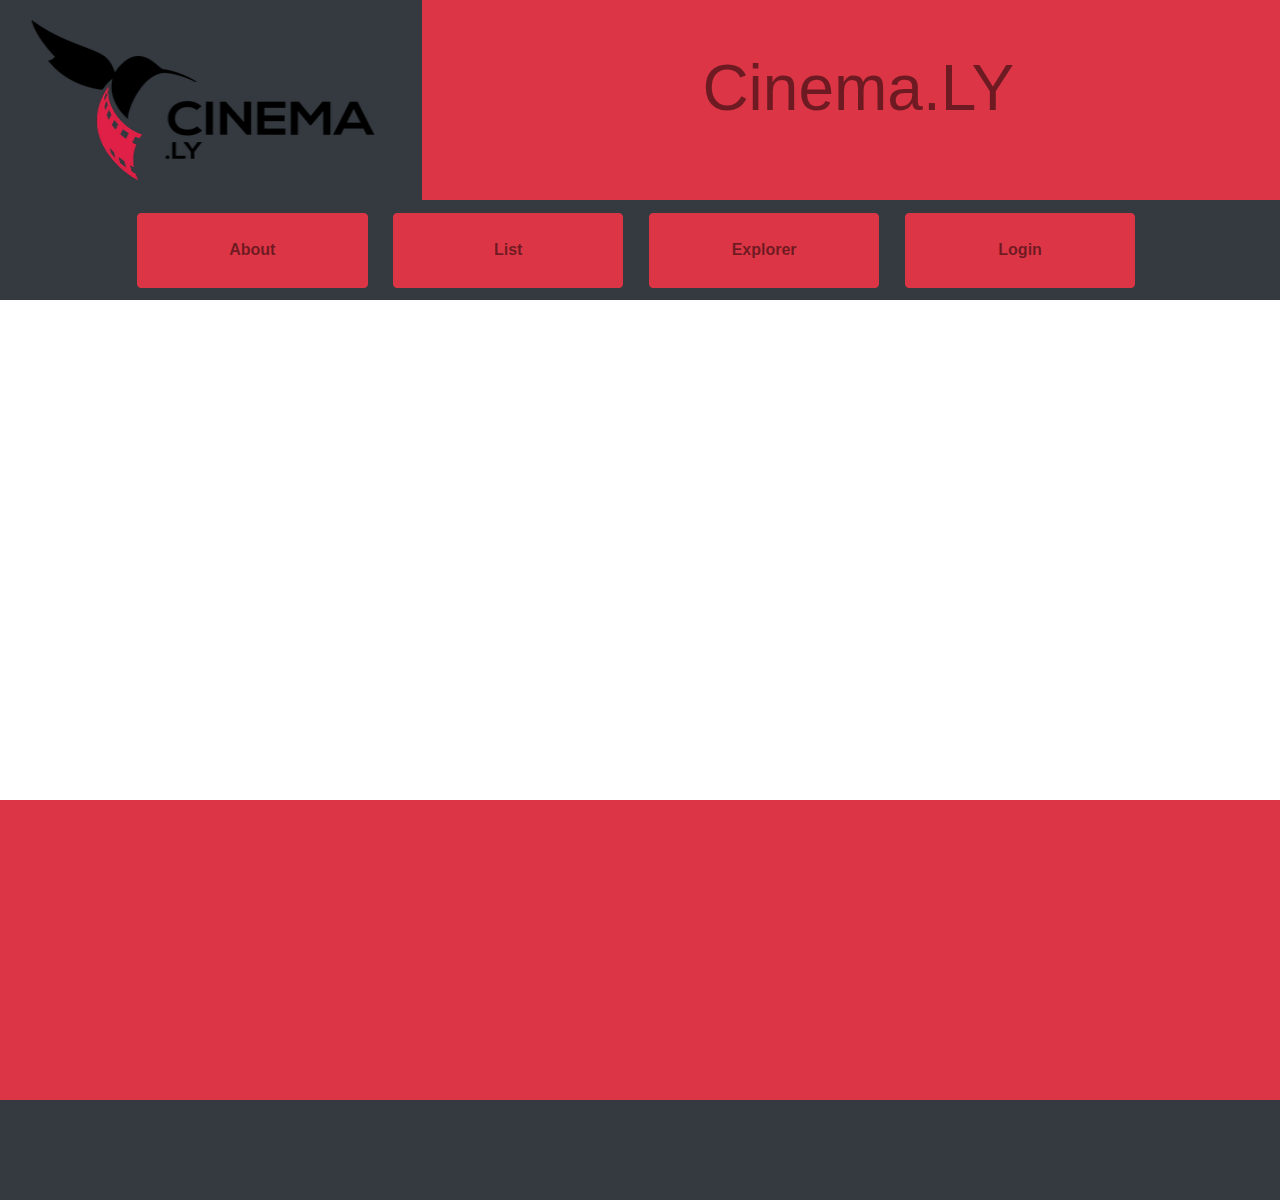
<file: index.html>
<!DOCTYPE html5>
<html lang="en">
<head>
    <meta charset="UTF-8">
    <meta http-equiv="X-UA-Compatible" content="IE=edge">
    <meta name="viewport" content="width=device-width, initial-scale=1.0">
    <title>Document</title>
</head>
<body>
    
</body>
</html>
<html lang="en">
<head>
    <meta charset="UTF-8">
    <meta http-equiv="X-UA-Compatible" content="IE=edge">
    <meta name="viewport" content="width=device-width, initial-scale=1.0">
    
    <link rel="stylesheet" href="https://maxcdn.bootstrapcdn.com/bootstrap/4.5.2/css/bootstrap.min.css">
    <!-- jQuery library -->
    <script src="https://ajax.googleapis.com/ajax/libs/jquery/3.5.1/jquery.min.js"></script>
    <!-- Popper JS -->
    <script src="https://cdnjs.cloudflare.com/ajax/libs/popper.js/1.16.0/umd/popper.min.js"></script>
    <!-- Latest compiled JavaScript -->
    <script src="https://maxcdn.bootstrapcdn.com/bootstrap/4.5.2/js/bootstrap.min.js"></script>
    
    <link rel="stylesheet" href="style.css">
    
    <title>Document</title>
</head>
<body>
        <div class = "fluid-container">
            <section>
                <div class="row upper_nav">
                    <div class = "badge-dark col-sm-4">
                        <img id = "main_logo_img" src="logo.png" alt="Logo bird here">
                    </div>
                    <div id="main_header_div" class = "col-sm-8 badge-danger">
                        <h1 id ="main_header" class = "text-black-50">Cinema.LY</h1>
                    </div>
                </div>
                <nav>
                    <div class = "row lower_nav bg-dark">
                        <div class = "lower_nav_btn_collection">
                            <button class = "lower_nav_btn btn btn-danger text-black-50" onclick="go_home();"><b>About</b></button>
                            <button class="lower_nav_btn btn btn-danger text-black-50" onclick="go_list();"><b>List</b></button>
                            <button class = "lower_nav_btn btn btn-danger text-black-50" onclick="go_explorer();"><b>Explorer</b></button>
                            <button class = "lower_nav_btn btn btn-danger text-black-50" onclick="go_login();"><b>Login</b></button>
                        </div>
                    </div>
                </nav>
            </section>
        </div>


        <footer>
            <div class = "fluid-container footer bg-danger">
                <div class = "footer_black_outline bg-dark">
                    
                </div>
            </div>
         </footer>


        <script src="script.js"></script>
</body>
</html>
</file>
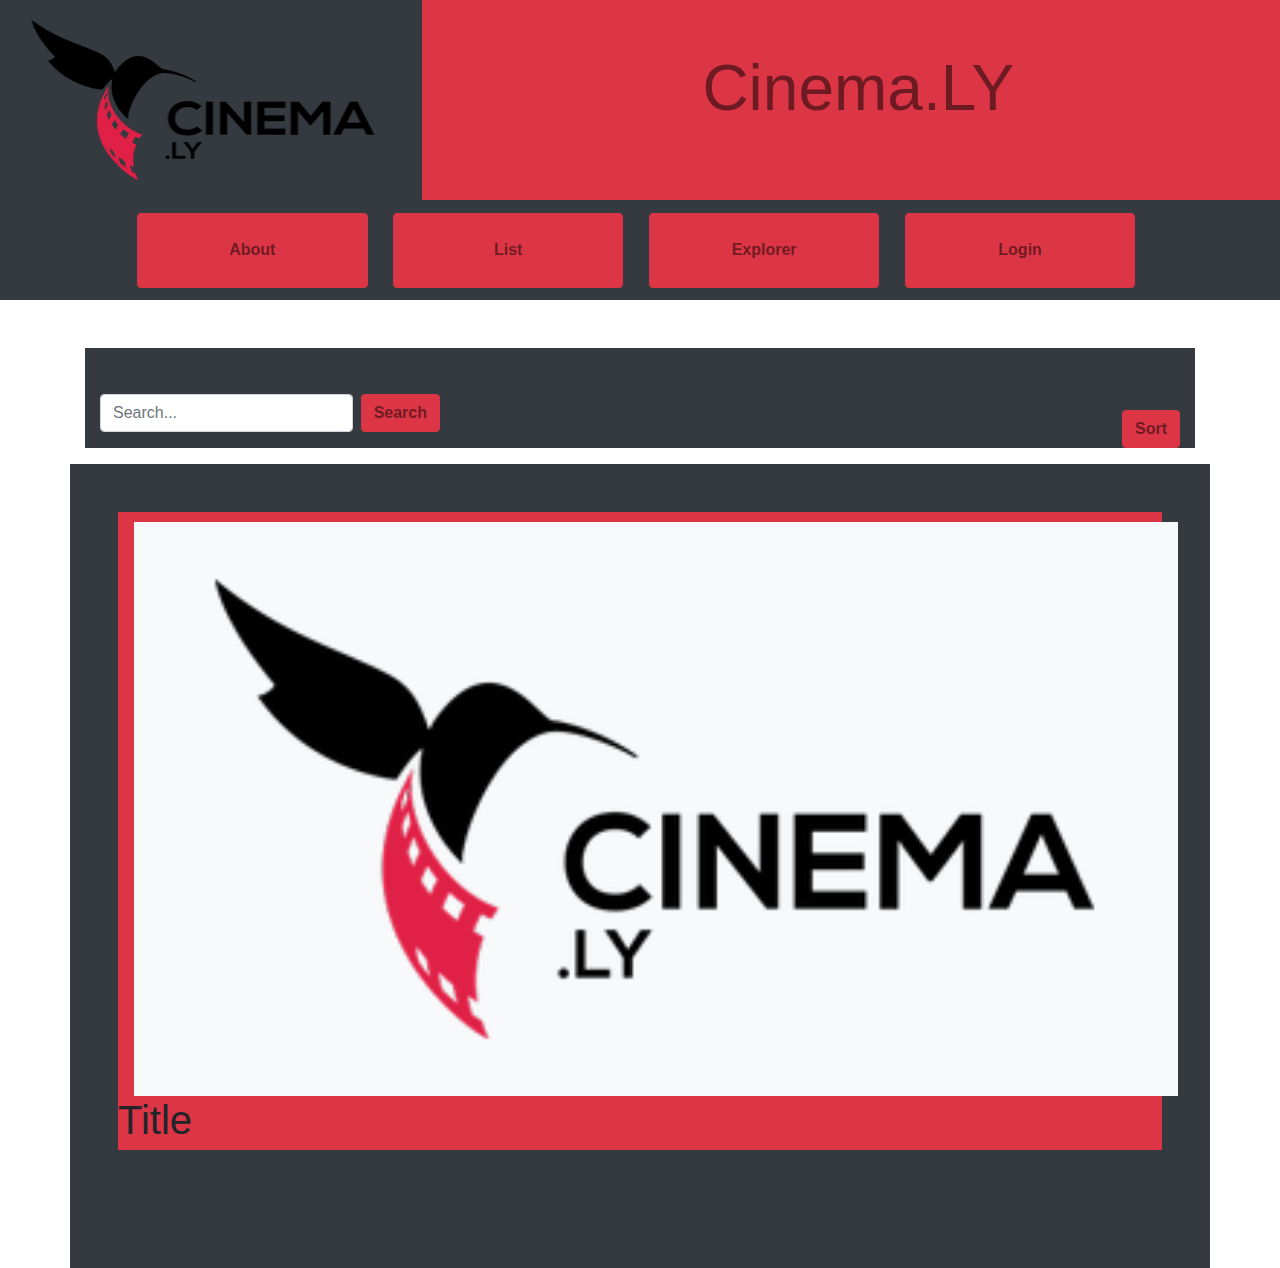
<file: explorer.html>
<!DOCTYPE html5>
<html lang="en">
<head>
    <meta charset="UTF-8">
    <meta http-equiv="X-UA-Compatible" content="IE=edge">
    <meta name="viewport" content="width=device-width, initial-scale=1.0">
    <link rel="stylesheet" href="style.css">

    <link rel="stylesheet" href="https://maxcdn.bootstrapcdn.com/bootstrap/4.5.2/css/bootstrap.min.css">
    <!-- jQuery library -->
    <script src="https://ajax.googleapis.com/ajax/libs/jquery/3.5.1/jquery.min.js"></script>
    <!-- Popper JS -->
    <script src="https://cdnjs.cloudflare.com/ajax/libs/popper.js/1.16.0/umd/popper.min.js"></script>
    <!-- Latest compiled JavaScript -->
    <script src="https://maxcdn.bootstrapcdn.com/bootstrap/4.5.2/js/bootstrap.min.js"></script>

    <title>Document</title>
</head>
<body>
    <div class = "fluid-container">
        <div class="row upper_nav">
            <div class = "badge-dark col-4">
                <img id = "main_logo_img" src="logo.png" alt="Logo bird here">
            </div>
            <div id="main_header_div" class = "col-8 badge-danger">
                <h1 id ="main_header" class = "text-black-50">Cinema.LY</h1>
            </div>
        </div>
        <nav>
            <div class = "row lower_nav bg-dark">
                <div class = "lower_nav_btn_collection">
                    <button class = "lower_nav_btn btn btn-danger text-black-50" onclick="go_home();"><b>About</b></button>
                    <button class="lower_nav_btn btn btn-danger text-black-50" onclick="go_list();"><b>List</b></button>
                    <button class = "lower_nav_btn btn btn-danger text-black-50" onclick="go_explorer();"><b>Explorer</b></button>
                    <button class = "lower_nav_btn btn btn-danger text-black-50" onclick="go_login();"><b>Login</b></button>
                </div>
            </div>
        </nav>
    </div>

    <div class = "container mt-5">
        <div class = "row list_tools bg-dark align-content-end">
            <div class = "col-4">
                <form class="d-flex">
                    <input class = "form-control me-2 explorer_search_bar" type="search" placeholder="Search..." aria-label="Search">
                    <button class = "btn btn-danger explorer_search_button text-black-50 ml-2" type="submit"><b>Search</b></button>
                </form> 
            </div>
            <div class = "col-8 align-content-end">
                <button class = "btn btn-danger explorer_sort_btn text-black-50 ml-2" type="submit"><b>Sort</b></button>
            </div>
        </div>

        <div class = "row bg-dark mt-3 p-5 explorer_list_display">
            <div class = "explorer_display_block bg-danger">
                <img class= "bg-light ml-3" src="logo.png" alt="Movie Poster">
                <h1 class="explorer_display_block_title">Title</h1>
            </div>
        </div>
    </div>


    <script src="script.js"></script>
</body>
</html>
</file>
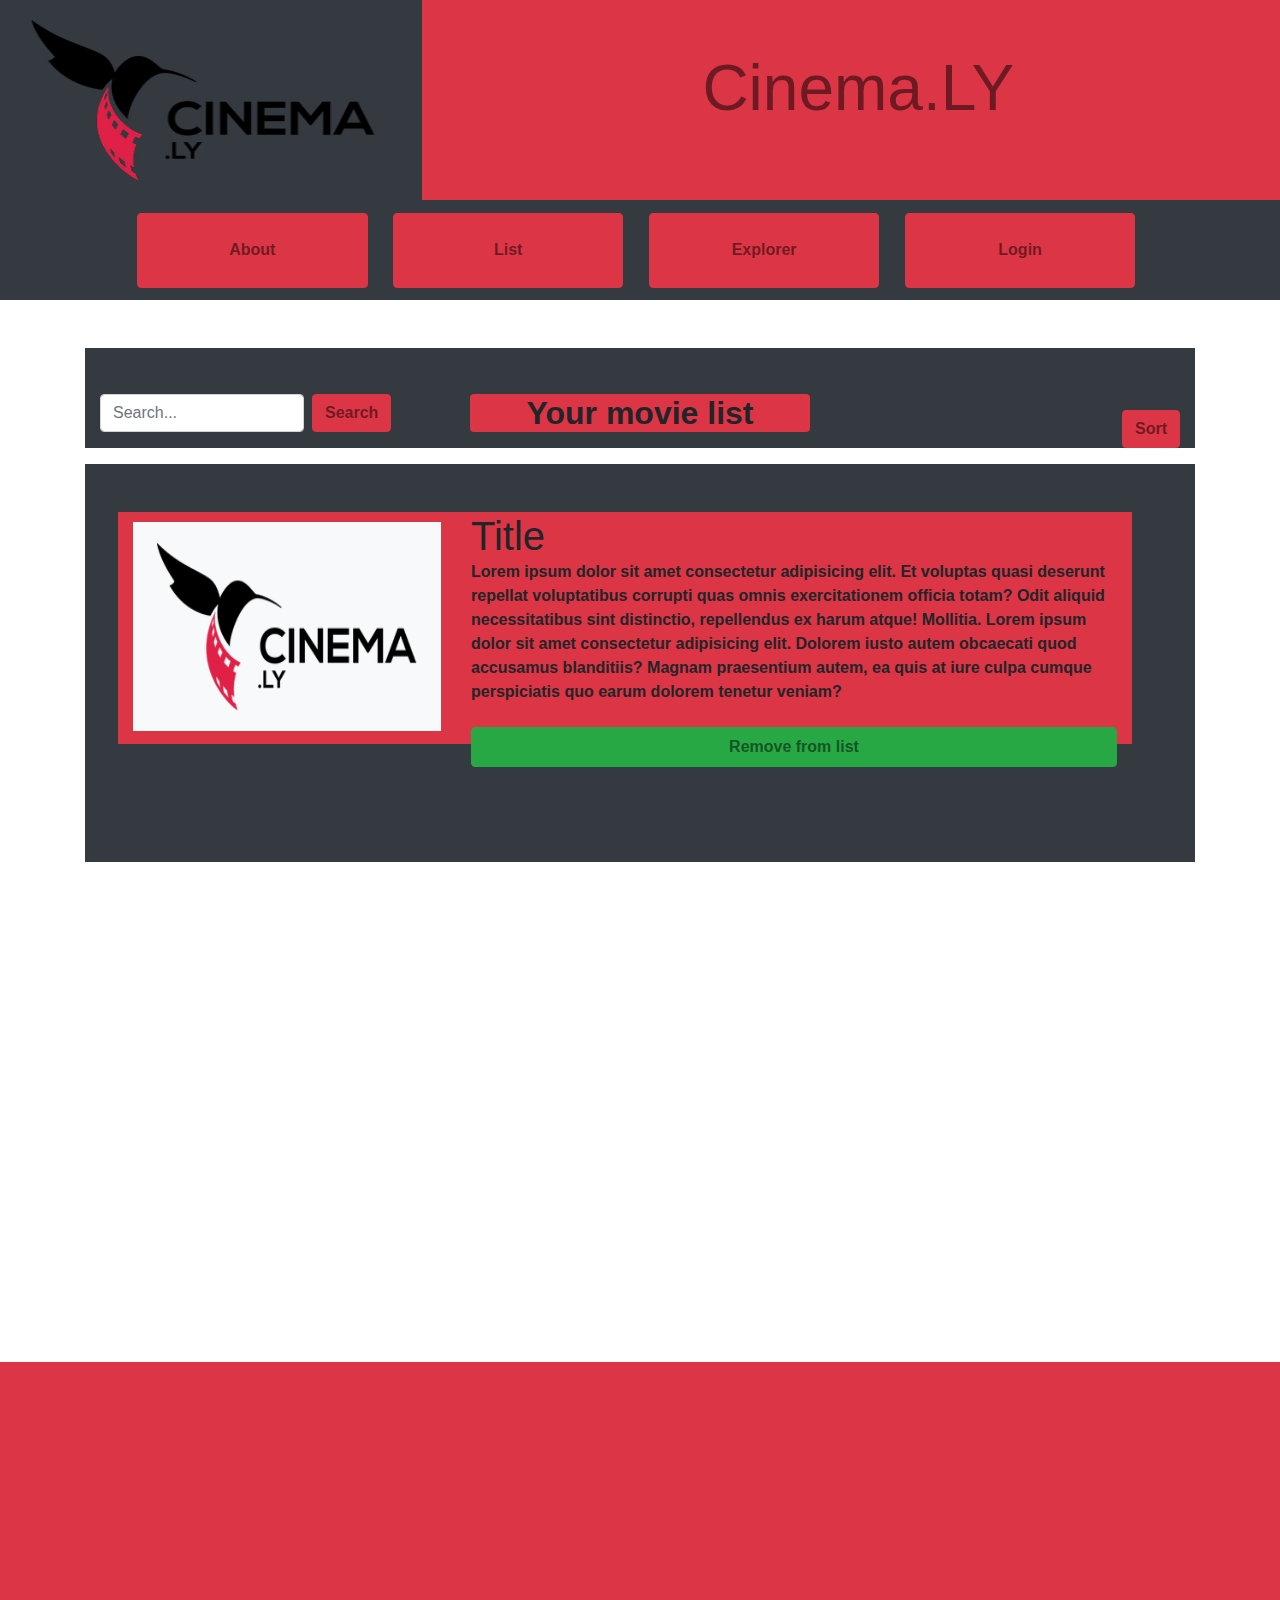
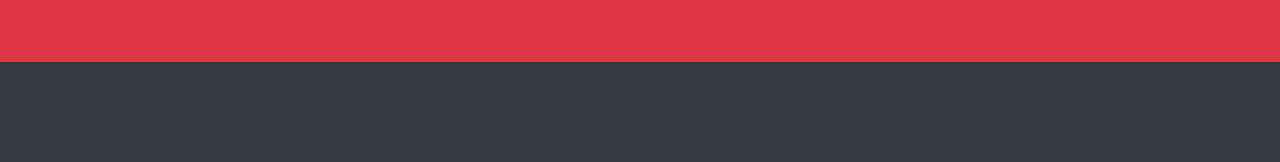
<file: list.html>
<!DOCTYPE html5>
<html lang="en">
<head>
    <meta charset="UTF-8">
    <meta http-equiv="X-UA-Compatible" content="IE=edge">
    <meta name="viewport" content="width=device-width, initial-scale=1.0">
    <link rel="stylesheet" href="style.css">

    <link rel="stylesheet" href="https://maxcdn.bootstrapcdn.com/bootstrap/4.5.2/css/bootstrap.min.css">
    <!-- jQuery library -->
    <script src="https://ajax.googleapis.com/ajax/libs/jquery/3.5.1/jquery.min.js"></script>
    <!-- Popper JS -->
    <script src="https://cdnjs.cloudflare.com/ajax/libs/popper.js/1.16.0/umd/popper.min.js"></script>
    <!-- Latest compiled JavaScript -->
    <script src="https://maxcdn.bootstrapcdn.com/bootstrap/4.5.2/js/bootstrap.min.js"></script>

    <title>Document</title>
</head>
<body>
    <div class = "fluid-container">
        <section>
            <div class="row upper_nav">
                <div class = "badge-dark col-sm-4">
                    <img id = "main_logo_img" src="logo.png" alt="Logo bird here">
                </div>
                <div id="main_header_div" class = "col-sm-8 badge-danger">
                    <h1 id ="main_header" class = "text-black-50">Cinema.LY</h1>
                </div>
            </div>
            <nav>
                <div class = "row lower_nav bg-dark">
                    <div class = "lower_nav_btn_collection">
                        <button class = "lower_nav_btn btn btn-danger text-black-50" onclick="go_home();"><b>About</b></button>
                        <button class="lower_nav_btn btn btn-danger text-black-50" onclick="go_list();"><b>List</b></button>
                        <button class = "lower_nav_btn btn btn-danger text-black-50" onclick="go_explorer();"><b>Explorer</b></button>
                        <button class = "lower_nav_btn btn btn-danger text-black-50" onclick="go_login();"><b>Login</b></button>
                    </div>
                </div>
            </nav>
        </section>
    </div>

    <div class = "container mt-5">
        <div class = "row list_tools bg-dark align-content-end">
            <div class = "col-4">
                <form class="d-flex">
                    <input class = "form-control me-2" id = "list_search_bar" type="search" placeholder="Search..." aria-label="Search">
                    <button class = "btn btn-danger text-black-50 ml-2" id = "list_search_button" type = "button" onclick="list_search_bar_btn_on_click()";><b>Search</b></button>
                </form> 
            </div>
            <div class = "col-4">
                <div class = "bg-danger rounded"> 
                    <h2 class="text-black text-center page_name"><b>Your movie list</b></h1>
                </div>
            </div>
            <div class = "col-4 align-content-end">
                <button class = "btn btn-danger explorer_sort_btn text-black-50 ml-2" type="button"><b>Sort</b></button>
            </div>
        </div>

        <div class = "fluid-container bg-dark mt-3 p-5" id = "list_list_display">
            <div class = "row explorer_display_block bg-danger">
                <div class="col-md-4">
                    <img class= "bg-light" src="logo.png" alt="Movie Poster">
                </div>
                <div class = "col-md-8">
                    <h1 class="explorer_display_block_title">Title</h1>
                    <p class = "movie_description">
                        <b>
                            Lorem ipsum dolor sit amet consectetur adipisicing elit. Et voluptas quasi deserunt repellat 
                            voluptatibus corrupti quas omnis exercitationem officia totam? Odit aliquid 
                            necessitatibus sint distinctio, repellendus ex harum atque! Mollitia.
                            Lorem ipsum dolor sit amet consectetur adipisicing elit. Dolorem iusto autem obcaecati quod 
                            accusamus blanditiis? Magnam praesentium autem, ea quis at iure culpa cumque perspiciatis quo 
                            earum dolorem tenetur veniam?
                        </b>
                    </p>
                    <button class = "btn btn-success text-black-50"><b>Remove from list</b></button>
                </div>
            </div>
        </div>
    </div>


    <footer>
        <div class = "fluid-container footer bg-danger">
            <div class = "footer_black_outline bg-dark">
                
            </div>
        </div>
     </footer>

    <script src="script.js"></script>
</body>
</html>
</file>
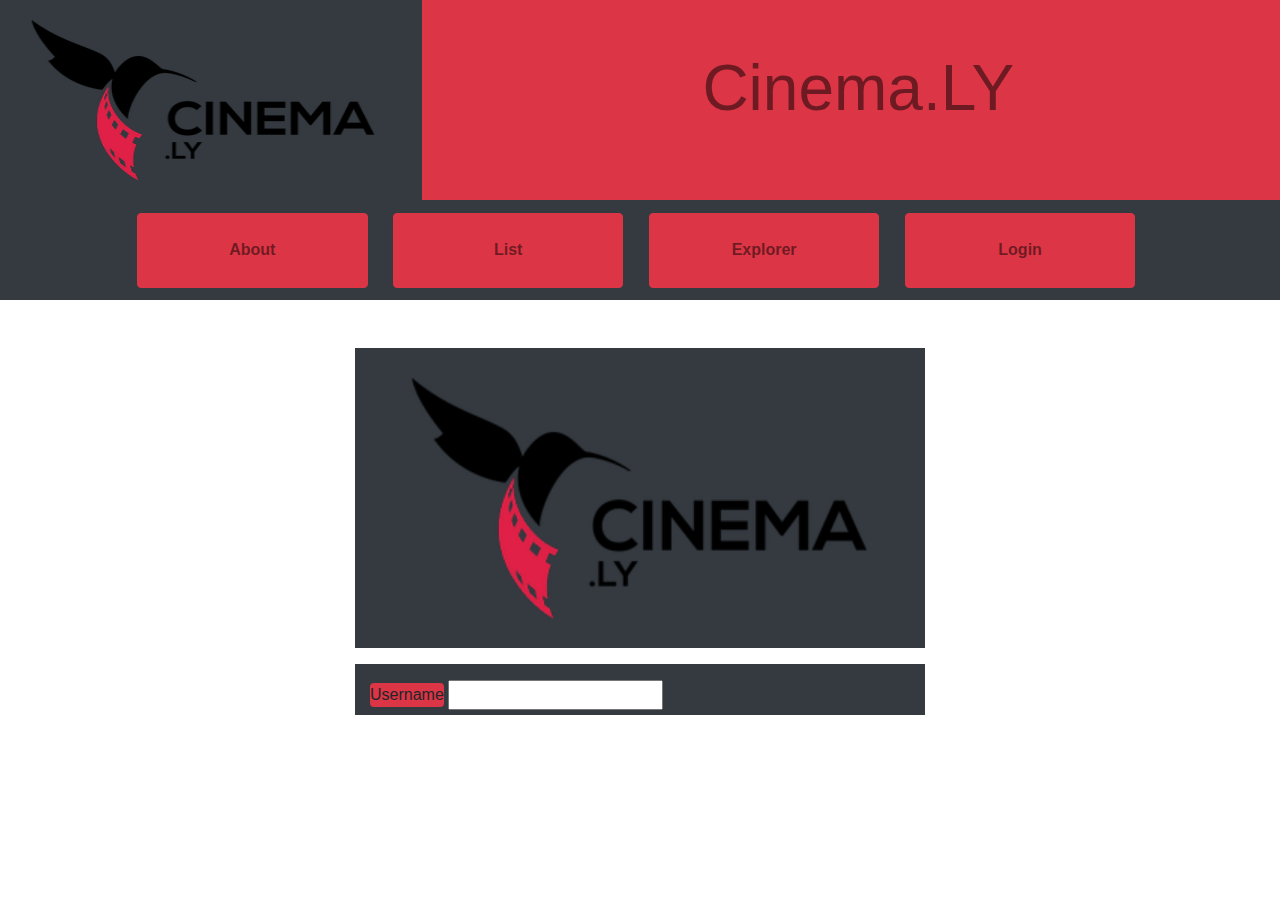
<file: login.html>
<html lang="en">
    <head>
        <meta charset="UTF-8">
        <meta http-equiv="X-UA-Compatible" content="IE=edge">
        <meta name="viewport" content="width=device-width, initial-scale=1.0">
        <title>Document</title>
        <link rel="stylesheet" href="https://maxcdn.bootstrapcdn.com/bootstrap/4.5.2/css/bootstrap.min.css">
        <!-- jQuery library -->
        <script src="https://ajax.googleapis.com/ajax/libs/jquery/3.5.1/jquery.min.js"></script>
        <!-- Popper JS -->
        <script src="https://cdnjs.cloudflare.com/ajax/libs/popper.js/1.16.0/umd/popper.min.js"></script>
        <!-- Latest compiled JavaScript -->
        <script src="https://maxcdn.bootstrapcdn.com/bootstrap/4.5.2/js/bootstrap.min.js"></script>
        
        <link rel="stylesheet" href="style.css">
        <link rel="stylesheet" href="login.css">
    </head>
    <body>
        <div class = "fluid-container">
            <section>
                <div class="row upper_nav">
                    <div class = "badge-dark col-4">
                        <img id = "main_logo_img" src="logo.png" alt="Logo bird here">
                    </div>
                    <div id="main_header_div" class = "col-8 badge-danger">
                        <h1 id ="main_header" class = "text-black-50">Cinema.LY</h1>
                    </div>
                </div>
                <nav>
                    <div class = "row lower_nav bg-dark">
                        <div class = "lower_nav_btn_collection">
                            <button class = "lower_nav_btn btn btn-danger text-black-50" onclick="go_home();"><b>About</b></button>
                            <button class="lower_nav_btn btn btn-danger text-black-50" onclick="go_list();"><b>List</b></button>
                            <button class = "lower_nav_btn btn btn-danger text-black-50" onclick="go_explorer();"><b>Explorer</b></button>
                            <button class = "lower_nav_btn btn btn-danger text-black-50" onclick="go_login();"><b>Login</b></button>
                        </div>
                    </div>
                </nav>
            </section>
        </div>
        <form action="action_page.php" method="post">
            <div class = "container mt-5 main_container">
                
                <div class = "row">
                    <div class="col-3"></div>
                    <div class = "col-6 bg-dark">
                        <div class = "login_form_img_header bg-dark">
                            <img src="logo.png" alt="">
                        </div>
                    </div>
                    <div class="col-3"></div>
                </div>
                
                <div class = "row mt-3">
                    <div class = "col-3"></div>
                    <div class = "col-6 bg-dark">
                        <div id ="username_field">
                            <label for="username" class="bg-danger rounded">Username</label>
                            <input type="text" name="username" id="username_input_field" required>
                        </div>
                    </div>
                    <div class = "col-3"></div>
                    
                </div>
    
    
            </div>
        </form>
    
    
    
    
        <script src="script.js"></script>
    </body>
    </html>
</file>
<file: style.css>
#main_logo_img{
    position: relative;
    width: 100%;
    height: 200px;

}

#main_header_div{
    height: 200px;
}

#main_header{
    position: relative;
    width: 100%;
    margin: 0 0 0 0;
    padding-top: 0%;
    font-size: 400%;
    height: 100%;
    top: 25%;
    text-align: center;
}

.upper_nav{
    height: 200px;
}

.lower_nav{
    height: 100px;
}

.lower_nav_btn{
    position: relative;
    margin-left: 2%;
    margin-right: 0%;
    top: 12.5%;
    height: 75%;
    width: 22%;
}

.lower_nav_btn_collection{
    position: relative;
    width: 80%;
    margin-left: 10%;
    height: 100%;
}

.list_tools{
    height: 100px;
    width: 100%;
    margin-right: 0 !important;
    margin-left: 0 !important;
}

#explorer_search_bar{
    width: 60%;
}

.explorer_sort_btn{
    position: relative;
    float:right;
}

#explorer_list_display{
    height: auto;
    width: 100%;
}

/* Css for the template block to display a movie in the explorer tab*/
.explorer_display_block{
    width: 100%;
    height: auto;
    margin-bottom: 70px;
}

.explorer_display_block img{
    width: 100%;
    height: 90%;
    margin-top: 10px;
}

.explorer_display_block button{
    width: 100%;
    height: 40px;
    float:left;
}

.explorer_display_block_title{
    width: 100%;
    height: auto;
    margin: 0 0 0 0;
}

.movie_description{
    width: 100%;
    height: 72%;
    z-index: 0;
    margin: 0px 0px 0px 0px;
}

.list_list_display{
    height: auto;
    width: 100%;
}

#list_search_bar{
    width: 60%;
}

.footer{
    width: 100%;
    height: 300px;
    margin-top: 500px;
}

.footer_black_outline{
    height: 100px;
    width: 100%;
    position: relative;
    top: 100%;
}

@media screen and (max-width : 574px) {
    #main_header_div{
        display: none;
    }
    #main_header{
        display: none;
    }
}

@media screen and (max-width: 900px) {
    #explorer_search_bar{
        width: 150px !important;
    }
    #list_search_bar{
        width: 150px !important;
    }

    .page_name{
        display: none;
    }
}
</file>
<file: login.css>
.login_form_main{
    width: 90%;
    height: 400px;
    margin-left: 5%;
}

.login_form_img_header{
    width: 100%;
    height: 100%;
}

.login_form_img_header img{
    width: 100%;
    height: 100%;
}

#username_field{
    margin-top: 3%;
}
</file>
